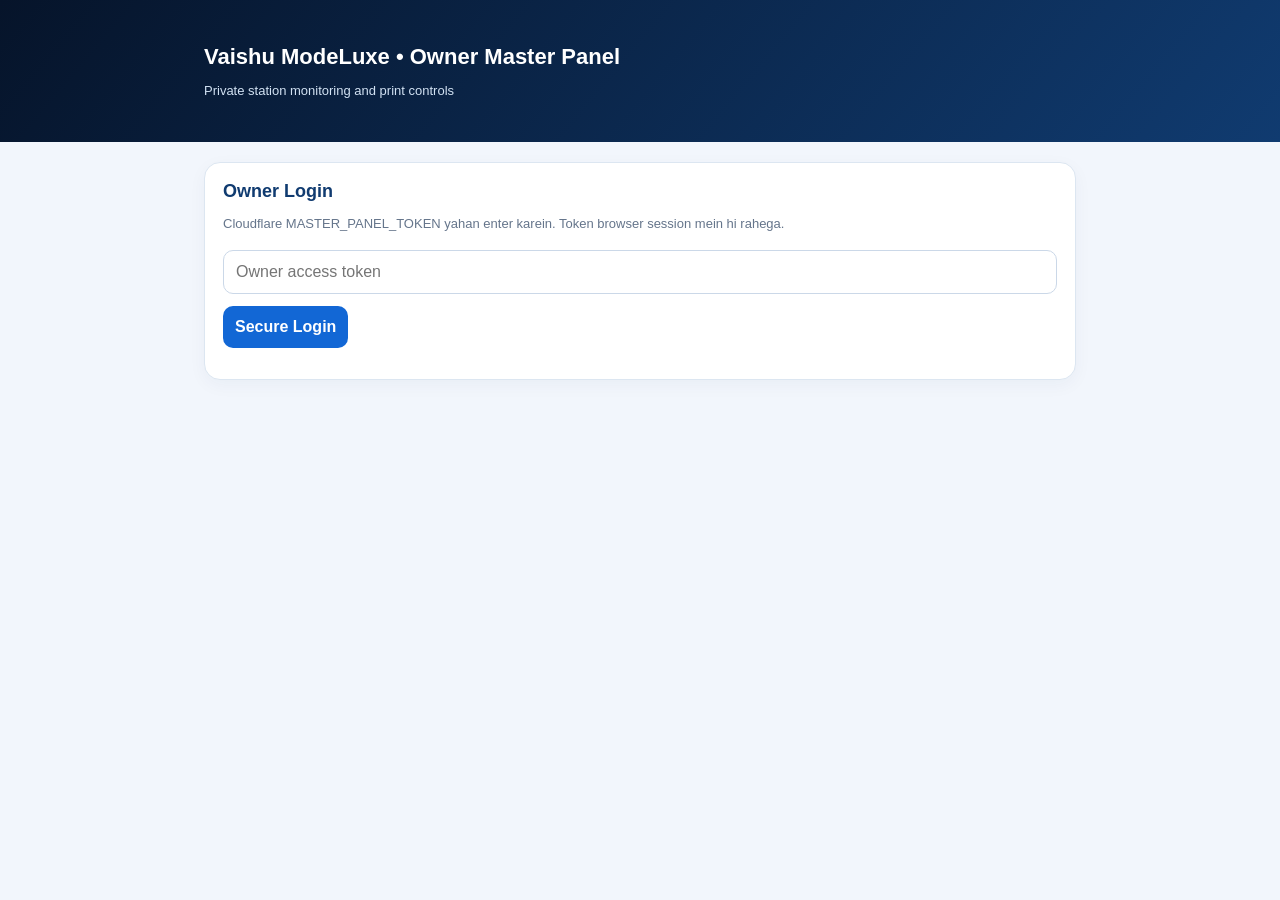
<file: Owner-Master-index.html>
<!DOCTYPE html><html lang="hi"><head><meta charset="UTF-8"><meta name="viewport" content="width=device-width,initial-scale=1"><meta name="theme-color" content="#07172f"><title>ModeLuxe Print • Owner Master Panel</title><style>
*{box-sizing:border-box}body{margin:0;background:#f2f6fc;color:#14243a;font-family:Arial,sans-serif}.top{background:linear-gradient(130deg,#06142a,#103b70);color:#fff;padding:24px 18px}.wrap{max-width:900px;margin:20px auto;padding:0 14px}.card{background:#fff;border:1px solid #dce6f1;border-radius:16px;padding:18px;margin:14px 0;box-shadow:0 5px 18px #12345a0b}h1{margin:0;font-size:22px}h2{font-size:18px;margin:0 0 14px;color:#103b70}input,button,select{font:inherit;border-radius:10px;padding:12px;border:1px solid #cbd8e8}input{width:100%;margin:6px 0 12px}button{background:#1267d5;color:#fff;border:0;font-weight:700;cursor:pointer}.grid{display:grid;grid-template-columns:repeat(2,1fr);gap:12px}.stat{background:#edf5ff;border-radius:12px;padding:14px}.stat b{display:block;font-size:20px;color:#0b4e9e}.muted{color:#65758b;font-size:13px}.hidden{display:none}.row{display:flex;justify-content:space-between;gap:10px;padding:10px 0;border-bottom:1px solid #edf1f6;overflow-wrap:anywhere}.danger{background:#fff2f0;color:#a33122}.good{background:#eaf8f0;color:#08764e}.actions{display:flex;gap:8px;flex-wrap:wrap}.actions button{flex:1;min-width:120px}@media(max-width:560px){.grid{grid-template-columns:1fr 1fr}}
</style></head><body><header class="top"><div class="wrap"><h1>Vaishu ModeLuxe • Owner Master Panel</h1><p class="muted" style="color:#d2e2f3">Private station monitoring and print controls</p></div></header><main class="wrap">
<section class="card" id="login"><h2>Owner Login</h2><p class="muted">Cloudflare MASTER_PANEL_TOKEN yahan enter karein. Token browser session mein hi rahega.</p><input id="token" type="password" autocomplete="current-password" placeholder="Owner access token"><button id="loginBtn">Secure Login</button><p id="loginMsg" class="muted"></p></section>
<div id="app" class="hidden">
<section class="card"><h2>Station Overview</h2><div class="grid"><div class="stat"><span class="muted">Station</span><b id="online">Checking…</b></div><div class="stat"><span class="muted">Last heartbeat</span><b id="heartbeat" style="font-size:14px">—</b></div><div class="stat"><span class="muted">Local server</span><b id="server">—</b></div><div class="stat"><span class="muted">Queued / received files</span><b id="queue">—</b></div></div><p class="muted" id="hardwareNote">Printer hardware alerts need supported Epson status data; Android generic print service cannot confirm ink/paper/waste-pad readings.</p></section>
<section class="card"><h2>Print Rates</h2><div class="grid"><label>B/W rate per page (₹)<input type="number" id="bw" min="1" max="500"></label><label>Colour rate per page (₹)<input type="number" id="color" min="1" max="500"></label></div><button id="saveRates">Save Rates</button><p class="muted" id="rateMsg"></p></section>
<section class="card"><h2>Printer Issue Control</h2><p class="muted">Yeh manual alert tab tak customer ko dikhega jab tak aap Clear na karein. Auto Epson detection abhi available nahi hai.</p><select id="issue"><option value="clear">Clear / No known issue</option><option value="printer_disconnected">Printer disconnected</option><option value="paper_out">Paper out</option><option value="low_ink">Low ink</option><option value="waste_ink_service">Waste ink pad / service required</option><option value="printing_error">Printing error</option><option value="manual_check">Manual inspection required</option></select><input id="issueMessage" placeholder="Customer ko dikhne wala message (optional)"><button id="saveIssue">Update Customer Alert</button><p id="issueMsg" class="muted"></p></section>
<section class="card"><h2>Recent Print Jobs</h2><div id="jobs" class="muted">Loading…</div></section><div class="actions"><button id="refresh">Refresh Dashboard</button><button id="logout" class="danger">Logout</button></div></div></main>
<script>
const API='https://modeluxe-print-api.vaishumodeluxe.workers.dev';let token=sessionStorage.getItem('mlp_owner_token')||'';const $=id=>document.getElementById(id);function auth(){return {Authorization:'Bearer '+token,'Content-Type':'application/json'}}
async function api(path,opts={}){const r=await fetch(API+path,{...opts,headers:{...auth(),...(opts.headers||{})}});const d=await r.json();if(!r.ok)throw Error(d.error||'Request failed');return d}
function showApp(){ $('login').classList.add('hidden');$('app').classList.remove('hidden');load();}async function load(){try{const d=await api('/owner/dashboard');$('online').textContent=d.device&&Date.now()-Date.parse(d.device.last_seen)<45000?'ONLINE':'OFFLINE';$('online').className='';$('heartbeat').textContent=d.device?.last_seen?new Date(d.device.last_seen).toLocaleString():'No heartbeat';$('server').textContent=d.device?.local_server||'Unknown';$('queue').textContent=d.device?.queue_count??'—';$('bw').value=d.settings.bw_rate;$('color').value=d.settings.color_rate;$('issue').value=d.issue?.code||'manual_check';$('issueMessage').value=d.issue?.message||'';$('jobs').innerHTML=d.jobs.length?d.jobs.slice(0,30).map(j=>`<div class="row"><span><b>${esc(j.filename||j.job_id)}</b><br><small>${esc(j.created_at||'')}</small></span><span>${esc(j.status)}<br>₹${((j.amount||0)/100).toFixed(2)}</span></div>`).join(''):'No print jobs yet';}catch(e){$('loginMsg').textContent=e.message;$('loginMsg').className='muted danger';}}
function esc(s){return String(s??'').replace(/[&<>"']/g,c=>({'&':'&amp;','<':'&lt;','>':'&gt;','"':'&quot;',"'":'&#39;'}[c]));}
$('loginBtn').onclick=async()=>{token=$('token').value.trim();try{await api('/owner/dashboard');sessionStorage.setItem('mlp_owner_token',token);showApp();}catch(e){$('loginMsg').textContent='Login failed: '+e.message;}};
$('saveRates').onclick=async()=>{try{await api('/owner/settings',{method:'POST',body:JSON.stringify({bw_rate:Number($('bw').value),color_rate:Number($('color').value)})});$('rateMsg').textContent='Rates saved successfully.';load();}catch(e){$('rateMsg').textContent=e.message;}};
$('saveIssue').onclick=async()=>{try{await api('/owner/issue',{method:'POST',body:JSON.stringify({code:$('issue').value,message:$('issueMessage').value})});$('issueMsg').textContent='Customer alert updated.';load();}catch(e){$('issueMsg').textContent=e.message;}};
$('refresh').onclick=load;$('logout').onclick=()=>{sessionStorage.removeItem('mlp_owner_token');token='';$('app').classList.add('hidden');$('login').classList.remove('hidden');};if(token){$('token').value=token;showApp();}
</script></body></html>
</file>
